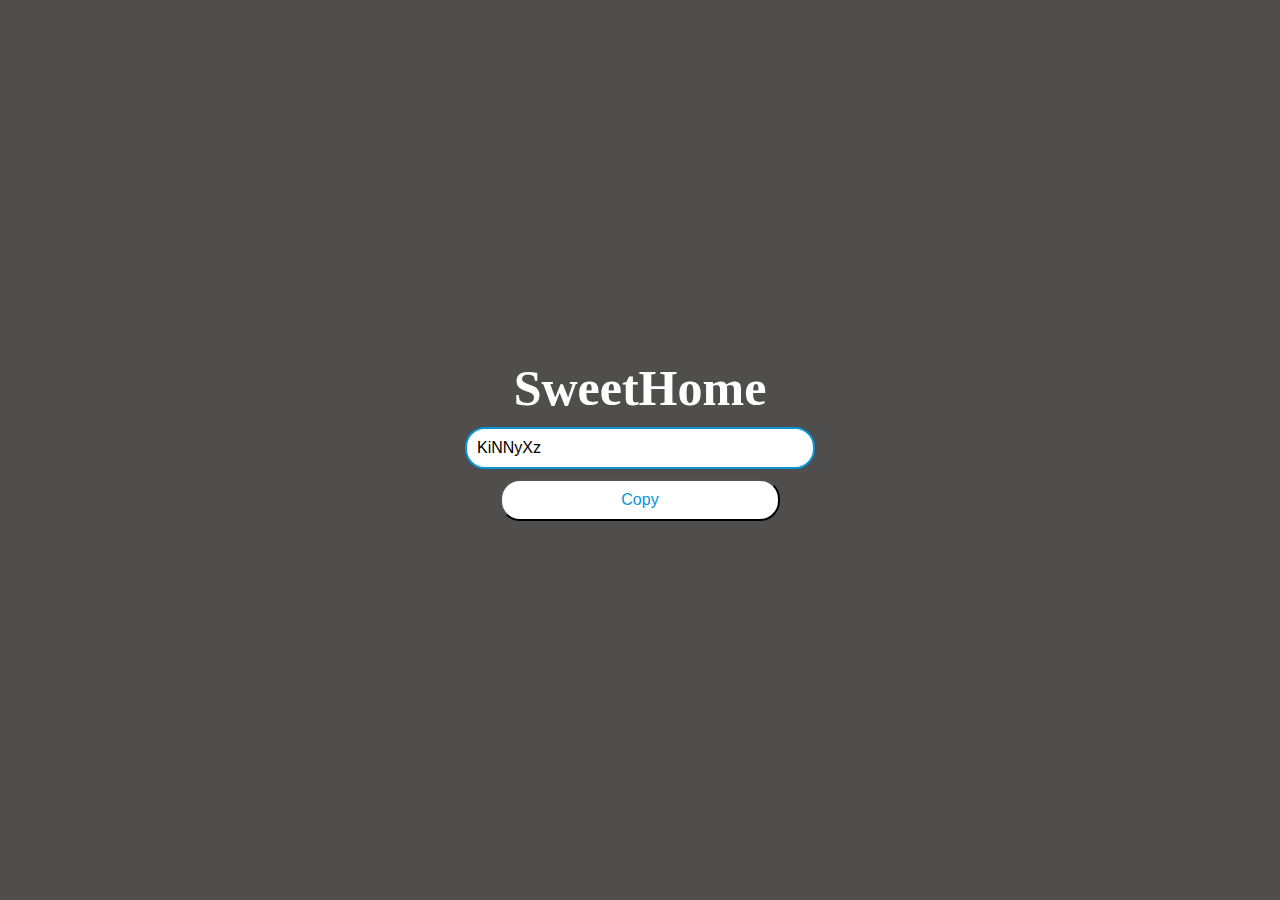
<file: ClicktoCopy/index.html>
<!DOCTYPE html>
<html lang="en">
<head>
    <meta charset="UTF-8">
    <meta http-equiv="X-UA-Compatible" content="IE=edge">
    <meta name="viewport" content="width=device-width, initial-scale=1.0">
    <title>Click To Copy</title>
    <link rel="stylesheet" href="style.css">
</head>
<body>
    <div class="container">
        <h3>SweetHome</h3>
        <input type="text" id="txtcopy" class="coupon" value="KiNNyXz">
        <button class="btncopy">Copy</button>
    </div>
    <script src="app.js"></script>
</body>
</html>
</file>
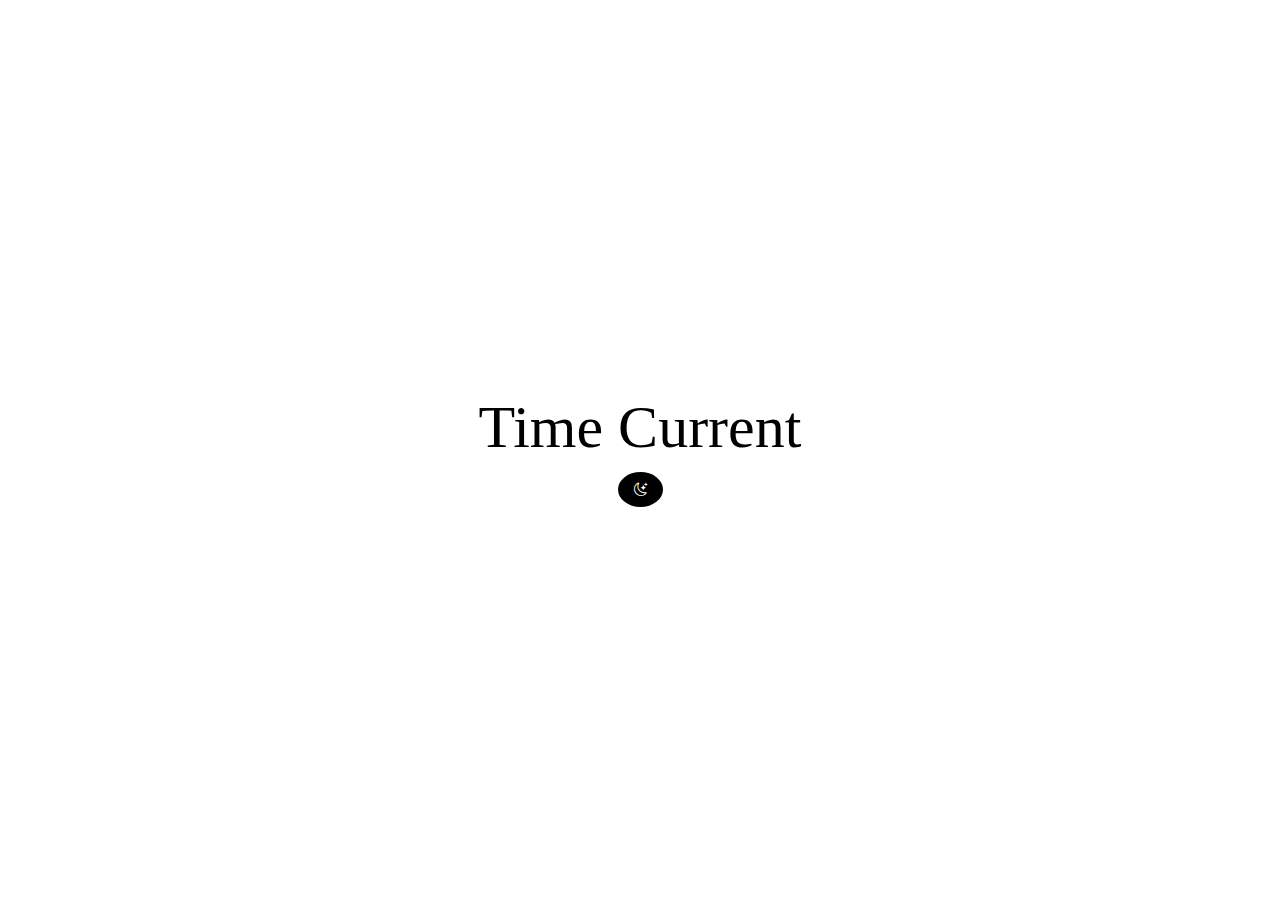
<file: ClockLightDarkMode/index.html>
<!DOCTYPE html>
<html lang="en">
<head>
    <meta charset="UTF-8">
    <meta http-equiv="X-UA-Compatible" content="IE=edge">
    <meta name="viewport" content="width=device-width, initial-scale=1.0">
    <link href="https://cdn.jsdelivr.net/npm/bootstrap@5.3.0-alpha3/dist/css/bootstrap.min.css" rel="stylesheet" integrity="sha384-KK94CHFLLe+nY2dmCWGMq91rCGa5gtU4mk92HdvYe+M/SXH301p5ILy+dN9+nJOZ" crossorigin="anonymous">
    <link rel="stylesheet" href="https://cdn.jsdelivr.net/npm/bootstrap-icons@1.10.4/font/bootstrap-icons.css">
    <link rel="stylesheet" href="style.css">
    <title>Clock Light/Dark Mode</title>
<body>
    <div class="container">
        <div class="time">Time Current</div>
    </div>
    <button class="btntoggle"><i id="moon" class="bi-moon-stars"></i></button>
    
    <script src="app.js"></script>
</body>
</html>
</file>
<file: ClicktoCopy/style.css>
*{
    margin: 0;
    padding: 0;
    box-sizing: border-box;
}

body{
    background: rgb(80, 77, 77);
    display: flex;
    flex-direction: column;
    align-items: center;
    justify-content: center;
    min-height: 100vh;
    margin: 0;
}

.container{
    margin: 30px auto;
    width: 350px;
}

h3{
    color: white;
    text-align: center;
    margin: 10px;
    font-size: 50px;
}

/* ใช้ .coupon ก็ได้เหมือนกัน */
input[type="text"]{ 
    border: 2px solid rgb(8, 149, 214);
    border-radius: 20px;
    display: block;
    font-size: 16px;
    padding: 10px;
    width: 100%;
}

.btncopy{
    background: white;
    cursor: pointer;
    color: rgb(8, 149, 214);
    display: block;
    margin: 10px 0 30px 35px;
    padding: 10px;
    font-size: 16px;
    width: 80%;
    border-radius: 20px;
}
</file>
<file: ClockLightDarkMode/style.css>
* {
    box-sizing: border-box;
}

.container {
    margin: 0;
    padding: 0;
    text-align: center;
}

:root {
    --primary-color:#000;
    --secondary-color:#fff;
}

body {
    display: flex;
    flex-direction: column;
    align-items: center;
    justify-content: center;
    height: 100vh;
    overflow: hidden;
    margin: 0;
}

.time {
    font-size: 60px;
}

.btntoggle {
    margin-top: 10px;
    cursor: pointer;
    background: var(--primary-color);
    color: var(--secondary-color);
    border: 0;
    border-radius: 50%;
    width: 45px;
    padding: 10px;
}

body.dark{
    --primary-color:#fff;
    --secondary-color:#333;
}

body.dark{
    background: #111;
    color: var(--primary-color);
}

body {
    transition: all 0.5s ease-in;
}
</file>
